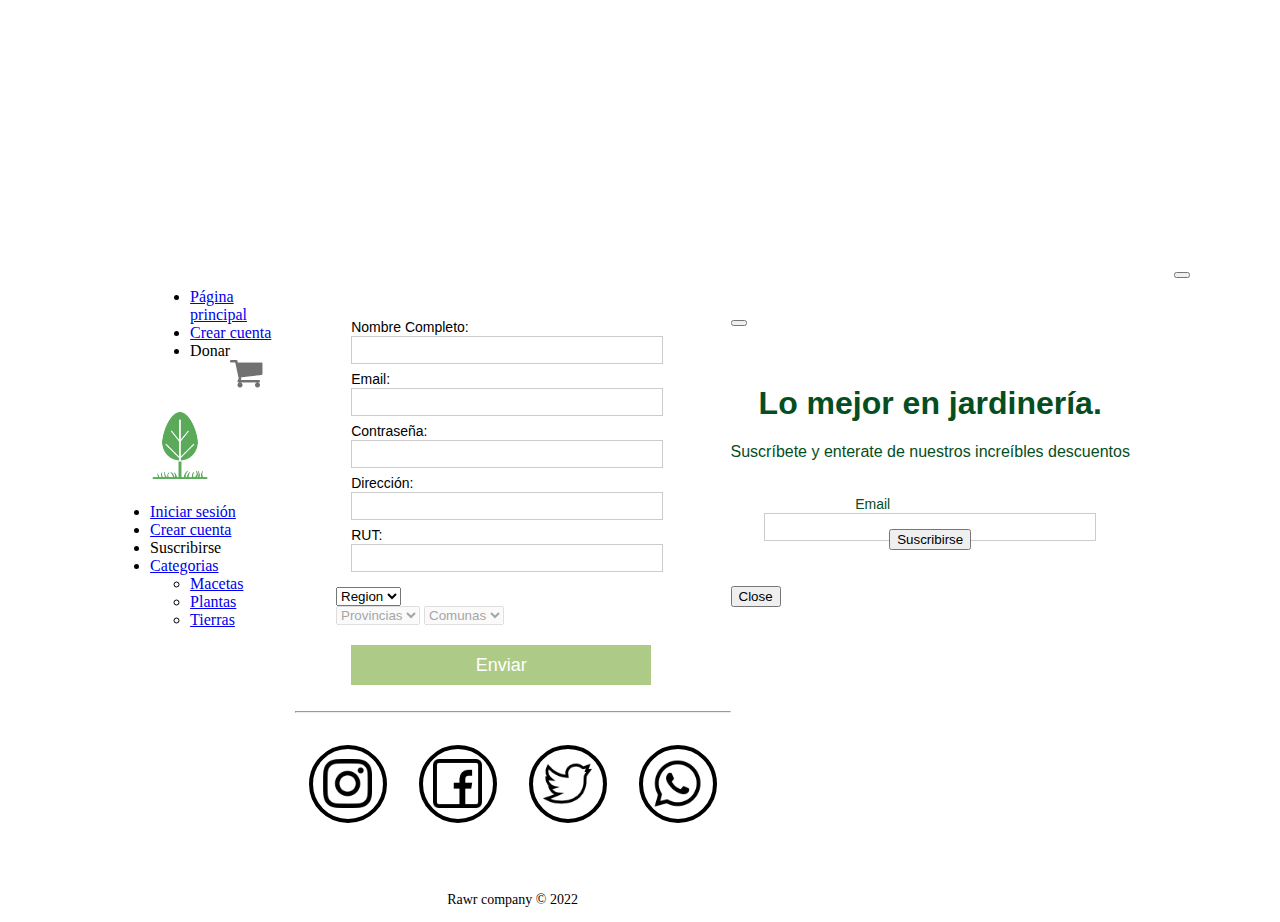
<file: crearcuenta.html>
<!DOCTYPE html>
<html lang="en">

<head>
  <meta charset="UTF-8">
  <meta http-equiv="X-UA-Compatible" content="IE=edge">
  <meta name="viewport" content="width=device-width, initial-scale=1.0">
  <link rel="stylesheet" href="estilos/border.css">
  <link rel="stylesheet" href="estilos/registro.css">
  <title>Document</title>
  <script src="https://ajax.googleapis.com/ajax/libs/jquery/3.6.4/jquery.min.js"></script>
</head>
<!-- LINK BOOSTRAP -->
<link href="https://cdn.jsdelivr.net/npm/bootstrap@5.3.0-alpha2/dist/css/bootstrap.min.css" rel="stylesheet"
  integrity="sha384-aFq/bzH65dt+w6FI2ooMVUpc+21e0SRygnTpmBvdBgSdnuTN7QbdgL+OapgHtvPp" crossorigin="anonymous">

<body>


  <nav class="navbar navbar-expand-lg bg-body-tertiary fixed-top" id="apartado10">
    <button id="apartado15" class="navbar-toggler" type="button" data-bs-toggle="collapse"
      data-bs-target="#navbarNavDropdown" aria-controls="navbarNavDropdown" aria-expanded="false"
      aria-label="Toggle navigation">
      <span class="navbar-toggler-icon"></span>
    </button>
    <div class="container-fluid">

      <!-- LINKS -->
      <div class="collapse navbar-collapse" id="navbarNavDropdown">
        <ul class="navbar-nav ms-auto" id="link2">
          <li class="nav-item">
            <a class="nav-link active" aria-current="page" href="index.html">Página principal</a>
          </li>
          <li class="nav-item">
            <a class="nav-link" href="crearcuenta.html">Crear cuenta</a>
          </li>
          <li class="nav-item">
            <a class="nav-link" data-bs-toggle="modal" data-bs-target="#staticBackdrop">Donar</a>
          </li>
          <div class="row">
            <div class="two columns u-pull-right">
              <ul>
                <li class="submenu">
                  <img src="imagen/cart.png" id="img-carrito">
                  <div id="carrito">
                    <table id="lista-carrito" class="u-full-width">
                      <thead>
                        <tr>
                          <th>Imagen</th>
                          <th>Nombre</th>
                          <th>Precio</th>
                          <th></th>
                        </tr>
                      </thead>
                      <tbody></tbody>
                    </table>
                    <a href="#" id="vaciar-carrito" class="button u-full-width">Vaciar Carrito</a>
                  </div>
                </li>
              </ul>
            </div>
          </div>
        </ul>
      </div>

      <!-- LOGO -->
      <div>
        <a class="navbar" href="index.html" id="logo">
          <img src="imagen/icono.png" alt="logo" id="logo-pagina">
        </a>
      </div>

      <!-- LINKS -->
      <div class="collapse navbar-collapse" id="navbarNavDropdown">
        <ul class="navbar-nav me-auto" id="link">
          <li class="nav-item">
            <a class="nav-link active" aria-current="page" href="iniciosesion.html">Iniciar sesión</a>
          </li>
          <li class="nav-item">
            <a class="nav-link" href="crearcuenta.html">Crear cuenta</a>
          </li>
          <li class="nav-item">
            <a class="nav-link" data-bs-toggle="modal" data-bs-target="#staticBackdrop">Suscribirse</a>
          </li>
          <li class="nav-item dropdown">
            <a class="nav-link dropdown-toggle" href="#" role="button" data-bs-toggle="dropdown" aria-expanded="false">
              Categorias
            </a>
            <ul class="dropdown-menu">
              <li><a class="dropdown-item" href="macetas.html">Macetas</a></li>
              <li><a class="dropdown-item" href="plantas.html">Plantas</a></li>
              <li><a class="dropdown-item" href="tierras.html">Tierras</a></li>
            </ul>
          </li>
        </ul>
      </div>
    </div>
  </nav>

  <!-- Inicar sesion -->

  <div><br><br><br><br><br>
    <div id="clase">
      <form id="formulario" method="POST" action="#">
        <br><br><br><br><br><br><br><br><br><br><br><br><br>
        <label for="nombre_completo">Nombre Completo:</label>
        <input type="text" id="nombre_completo" name="nombre_completo"><br><br>
        <label for="email">Email:</label>
        <input type="email" id="email" name="email"><br><br>
        <label for="password">Contraseña:</label>
        <input type="password" id="password" name="password"><br><br>
        <label for="direccion">Dirección:</label>
        <input type="text" id="direccion" name="direccion"><br><br>
        <label for="rut">RUT:</label>
        <input type="text" id="rut" name="rut"><br><br>

        <div class="container" id="clase1">
          <div class="row justify-content-center align-items-center g-2">
            <div id="clase2">
              <select name="cboRegiones" id="cboRegiones" class="form-select mb-3 col-md-4">
                <option value="" disable hidden>Region</option>
              </select>
            </div>
            <select name="cboProvincias" id="cboProvincias" class="form-select mb-3 col-md-4" disabled>
              <option value="" disable hidden>Provincias</option>
            </select>
            <select name="cboComunas" id="cboComunas" class="form-select mb-3 col-md-4" disabled>
              <option value="" disable hidden>Comunas</option>
            </select>
          </div>
        </div>

        <span id="error-msg" style="color:red;"></span>
        <input type="submit" value="Enviar">
      </form>
    </div><br>

    <!-- Pie de pagina -->
    <hr>
    <div class="col-sm-12" id="barra-secundaria">
      <footer class="footer" id="bajada">
        <div class="social">
          <a href="https://www.instagram.com/?hl=es"><img src="imagen/instagram.png" alt="instagram" id="instagram"></a>
          <a href="https://es-la.facebook.com/"><img src="imagen/facebook.png" alt="facebook" id="facebook"></a>
          <a
            href="https://twitter.com/i/flow/login?input_flow_data=%7B%22requested_variant%22%3A%22eyJsYW5nIjoiZXMifQ%3D%3D%22%7D"><img
              src="imagen/twitter.png" alt="twitter" id="twitter"></a>
          <a href="https://web.whatsapp.com/"><img src="imagen/whatsapp.png" alt="Whastsapp" id="Whastsapp"></a>
        </div>
        <p class="copyright">Rawr company © 2022</p>
      </footer>
    </div>
  </div>






  <!-- MODAL -->

  <div class="modal fade" id="staticBackdrop" data-bs-backdrop="static" data-bs-keyboard="false" tabindex="-1"
    aria-labelledby="staticBackdropLabel" aria-hidden="true">
    <div class="modal-dialog">
      <div class="modal-content">
        <button type="button" class="btn-close" data-bs-dismiss="modal" aria-label="Close"></button>
        <div class="modal-body">
          <div id="apartado11"> <br><br>
            <h1>Lo mejor en jardinería.</h1>
            <p>Suscríbete y enterate de nuestros increíbles descuentos</p>
            <br>
            <div id="apartado7">
              <center>
                <label for="inputPassword5" class="form-label">Email</label>
                <input type="text" id="inputPassword5" class="form-control" aria-labelledby="passwordHelpBlock"
                  style="width: 80%;"> <br>
                <button type="button" class="btn btn-primary" data-bs-toggle="modal">Suscribirse</button>
              </center> <br><br>
            </div>
          </div>
          <div class="modal-footer">
            <button type="button" class="btn btn-secondary" data-bs-dismiss="modal">Close</button>
          </div>
        </div>
      </div>
    </div>
  </div>


  <script src="js/validacion.js" type="text/javascript"></script>
  <script src="js/function.js" type="text/javascript"></script>

  <!-- JAVA BOOSTRAP -->
  <script src="https://cdn.jsdelivr.net/npm/bootstrap@5.3.0-alpha2/dist/js/bootstrap.bundle.min.js"
    integrity="sha384-qKXV1j0HvMUeCBQ+QVp7JcfGl760yU08IQ+GpUo5hlbpg51QRiuqHAJz8+BrxE/N"
    crossorigin="anonymous"></script>
</body>

</html>
</file>
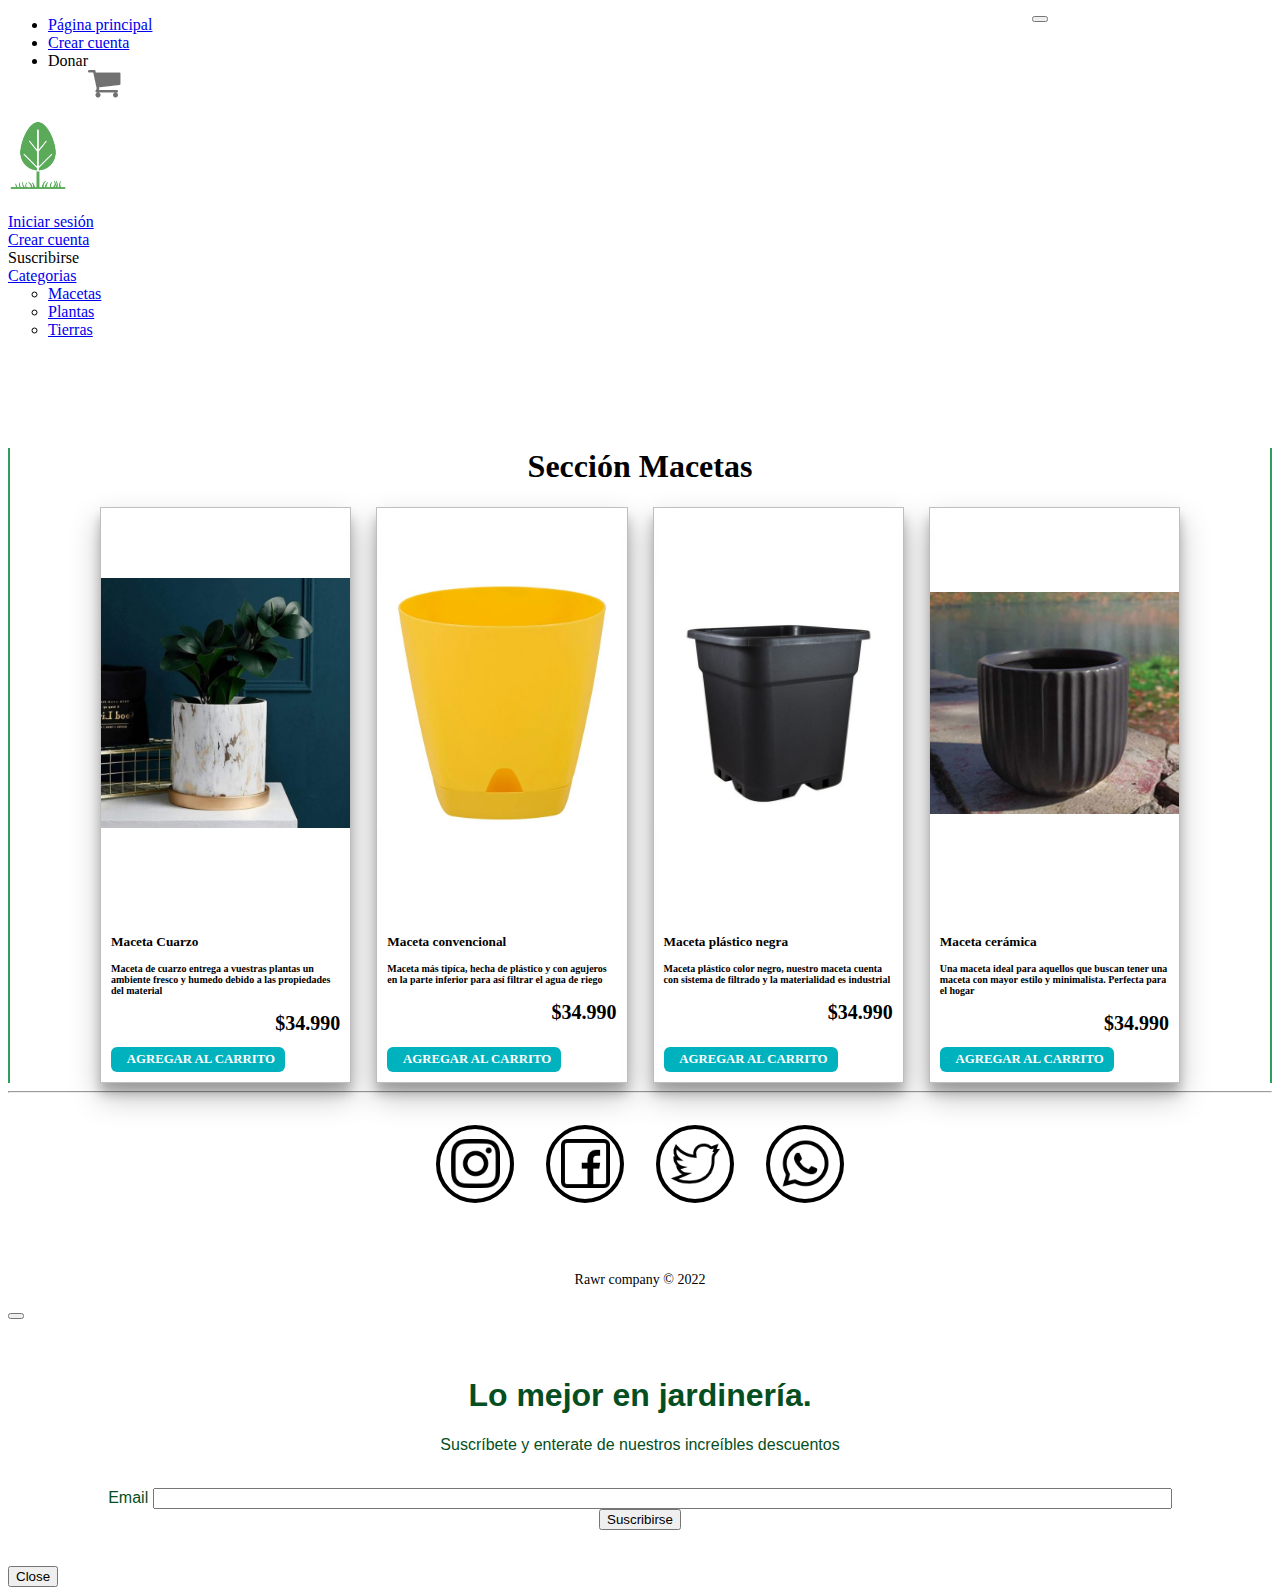
<file: macetas.html>
<!DOCTYPE html>
<html lang="en">

<head>
  <meta charset="UTF-8">
  <meta http-equiv="X-UA-Compatible" content="IE=edge">
  <meta name="viewport" content="width=device-width, initial-scale=1.0">
  <link rel="stylesheet" href="estilos/macetas.css">
  <link rel="stylesheet" href="estilos/border.css">
  <title>Document</title>
</head>
<!-- LINK BOOSTRAP -->
<link href="https://cdn.jsdelivr.net/npm/bootstrap@5.3.0-alpha2/dist/css/bootstrap.min.css" rel="stylesheet"
  integrity="sha384-aFq/bzH65dt+w6FI2ooMVUpc+21e0SRygnTpmBvdBgSdnuTN7QbdgL+OapgHtvPp" crossorigin="anonymous">

<body>

  <!-- NAVBAR -->
  <nav class="navbar navbar-expand-lg bg-body-tertiary fixed-top" id="apartado10">
    <button id="apartado15" class="navbar-toggler" type="button" data-bs-toggle="collapse"
      data-bs-target="#navbarNavDropdown" aria-controls="navbarNavDropdown" aria-expanded="false"
      aria-label="Toggle navigation">
      <span class="navbar-toggler-icon"></span>
    </button>
    <div class="container-fluid">

      <!-- LINKS -->
      <div class="collapse navbar-collapse" id="navbarNavDropdown">
        <ul class="navbar-nav ms-auto" id="link2">
          <li class="nav-item">
            <a class="nav-link active" aria-current="page" href="index.html">Página principal</a>
          </li>
          <li class="nav-item">
            <a class="nav-link" href="crearcuenta.html">Crear cuenta</a>
          </li>
          <li class="nav-item">
            <a class="nav-link" data-bs-toggle="modal" data-bs-target="#staticBackdrop">Donar</a>
          </li>
          <div class="row">
            <div class="two columns u-pull-right">
              <ul>
                <li class="submenu">
                  <img src="imagen/cart.png" id="img-carrito">
                  <div id="carrito">
                    <table id="lista-carrito" class="u-full-width">
                      <thead>
                        <tr>
                          <th>Imagen</th>
                          <th>Nombre</th>
                          <th>Precio</th>
                          <th></th>
                        </tr>
                      </thead>
                      <tbody></tbody>
                    </table>
                    <a href="#" id="vaciar-carrito" class="button u-full-width">Vaciar Carrito</a>
                  </div>
                </li>
              </ul>
            </div>
          </div>
        </ul>
      </div>

      <!-- LOGO -->
      <div>
        <a class="navbar" href="index.html" id="logo">
          <img src="imagen/icono.png" alt="logo" id="logo-pagina">
        </a>
      </div>

      <!-- LINKS -->
      <div class="collapse navbar-collapse" id="navbarNavDropdown">
        <ul class="navbar-nav me-auto" id="link">
          <li class="nav-item">
            <a class="nav-link active" aria-current="page" href="iniciosesion.html">Iniciar sesión</a>
          </li>
          <li class="nav-item">
            <a class="nav-link" href="crearcuenta.html">Crear cuenta</a>
          </li>
          <li class="nav-item">
            <a class="nav-link" data-bs-toggle="modal" data-bs-target="#staticBackdrop">Suscribirse</a>
          </li>
          <li class="nav-item dropdown">
            <a class="nav-link dropdown-toggle" href="#" role="button" data-bs-toggle="dropdown" aria-expanded="false">
              Categorias
            </a>
            <ul class="dropdown-menu">
              <li><a class="dropdown-item" href="macetas.html">Macetas</a></li>
              <li><a class="dropdown-item" href="plantas.html">Plantas</a></li>
              <li><a class="dropdown-item" href="tierras.html">Tierras</a></li>
            </ul>
          </li>
        </ul>
      </div>
    </div>
  </nav>


  <br><br><br><br>
  <!-- TARJETAS -->
  <div id="apartado13">
    <div id="apartado12" class="container">
      <div class="row">

        <h1>Sección Macetas</h1>

        <div class="cursos__container">


          <div class="curso__item">
            <div class="curso__card">
              <img src="imagen/maceta1.jpg" class="imagen__curso">
              <div class="info__card">
                <h5>Maceta Cuarzo</h5>
                <h4 style="font-size: 10px;">Maceta de cuarzo entrega a vuestras plantas un ambiente fresco y humedo
                  debido a
                  las propiedades del material </h4>
                <p><span class="discount">$34.990</span> </p>
                <a href="#" class="agregar-carrito" data-id="1"><i class="fa fa-cart-plus"></i>&nbsp; AGREGAR AL
                  CARRITO</a>
              </div>
            </div> <!--.card-->
          </div>

          <div class="curso__item">
            <div class="curso__card">
              <img src="imagen/maceta4.jpg" class="imagen__curso">
              <div class="info__card">
                <h5>Maceta convencional</h5>
                <h4 style="font-size: 10px;">Maceta más tipíca, hecha de plástico y con agujeros en la
                  parte
                  inferior para así filtrar el agua de riego </h4>
                <p><span class="discount">$34.990</span> </p>
                <a href="#" class="agregar-carrito" data-id="1"><i class="fa fa-cart-plus"></i>&nbsp; AGREGAR AL
                  CARRITO</a>
              </div>
            </div> <!--.card-->
          </div>

          <div class="curso__item">
            <div class="curso__card">
              <img src="imagen/maceta3.jpeg" class="imagen__curso">
              <div class="info__card">
                <h5>Maceta plástico negra</h5>
                <h4 style="font-size: 10px;">Maceta plástico color negro, nuestro maceta cuenta con sistema de filtrado
                  y la
                  materialidad es industrial </h4>
                <p><span class="discount">$34.990</span> </p>
                <a href="#" class="agregar-carrito" data-id="1"><i class="fa fa-cart-plus"></i>&nbsp; AGREGAR AL
                  CARRITO</a>
              </div>
            </div> <!--.card-->
          </div>

          <div class="curso__item">
            <div class="curso__card">
              <img src="imagen/maceta5.jpg" class="imagen__curso">
              <div class="info__card">
                <h5>Maceta cerámica</h5>
                <h4 style="font-size: 10px;">Una maceta ideal para aquellos que buscan tener una maceta con mayor estilo
                  y
                  minimalista. Perfecta para el hogar </h4>
                <p><span class="discount">$34.990</span> </p>
                <a href="#" class="agregar-carrito" data-id="1"><i class="fa fa-cart-plus"></i>&nbsp; AGREGAR AL
                  CARRITO</a>
              </div>
            </div> <!--.card-->
          </div>
        </div>
      </div>
    </div>
  </div>



  <!--pie de pagina-->
  <hr>
  <div class="col-sm-12" id="barra-secundaria">
    <footer class="footer" id="bajada">
      <div class="social">
        <a href="https://www.instagram.com/?hl=es"><img src="imagen/instagram.png" alt="instagram" id="instagram"></a>
        <a href="https://es-la.facebook.com/"><img src="imagen/facebook.png" alt="facebook" id="facebook"></a>
        <a
          href="https://twitter.com/i/flow/login?input_flow_data=%7B%22requested_variant%22%3A%22eyJsYW5nIjoiZXMifQ%3D%3D%22%7D"><img
            src="imagen/twitter.png" alt="twitter" id="twitter"></a>
        <a href="https://web.whatsapp.com/"><img src="imagen/whatsapp.png" alt="Whastsapp" id="Whastsapp"></a>
      </div>
      <p class="copyright">Rawr company © 2022</p>
    </footer>
  </div>


  <!-- MODAL -->

  <div class="modal fade" id="staticBackdrop" data-bs-backdrop="static" data-bs-keyboard="false" tabindex="-1"
    aria-labelledby="staticBackdropLabel" aria-hidden="true">
    <div class="modal-dialog">
      <div class="modal-content">
        <button type="button" class="btn-close" data-bs-dismiss="modal" aria-label="Close"></button>
        <div class="modal-body">
          <div id="apartado11"> <br><br>
            <h1>Lo mejor en jardinería.</h1>
            <p>Suscríbete y enterate de nuestros increíbles descuentos</p>
            <br>
            <div id="apartado7">
              <center>
                <label for="inputPassword5" class="form-label">Email</label>
                <input type="text" id="inputPassword5" class="form-control" aria-labelledby="passwordHelpBlock"
                  style="width: 80%;"> <br>
                <button type="button" class="btn btn-primary" data-bs-toggle="modal">Suscribirse</button>
              </center> <br><br>
            </div>
          </div>
          <div class="modal-footer">
            <button type="button" class="btn btn-secondary" data-bs-dismiss="modal">Close</button>
          </div>
        </div>
      </div>
    </div>

    <!-- JAVA BOOSTRAP -->
    <script src="https://cdn.jsdelivr.net/npm/bootstrap@5.3.0-alpha2/dist/js/bootstrap.bundle.min.js"
      integrity="sha384-qKXV1j0HvMUeCBQ+QVp7JcfGl760yU08IQ+GpUo5hlbpg51QRiuqHAJz8+BrxE/N"
      crossorigin="anonymous"></script>



</body>

</html>
</file>
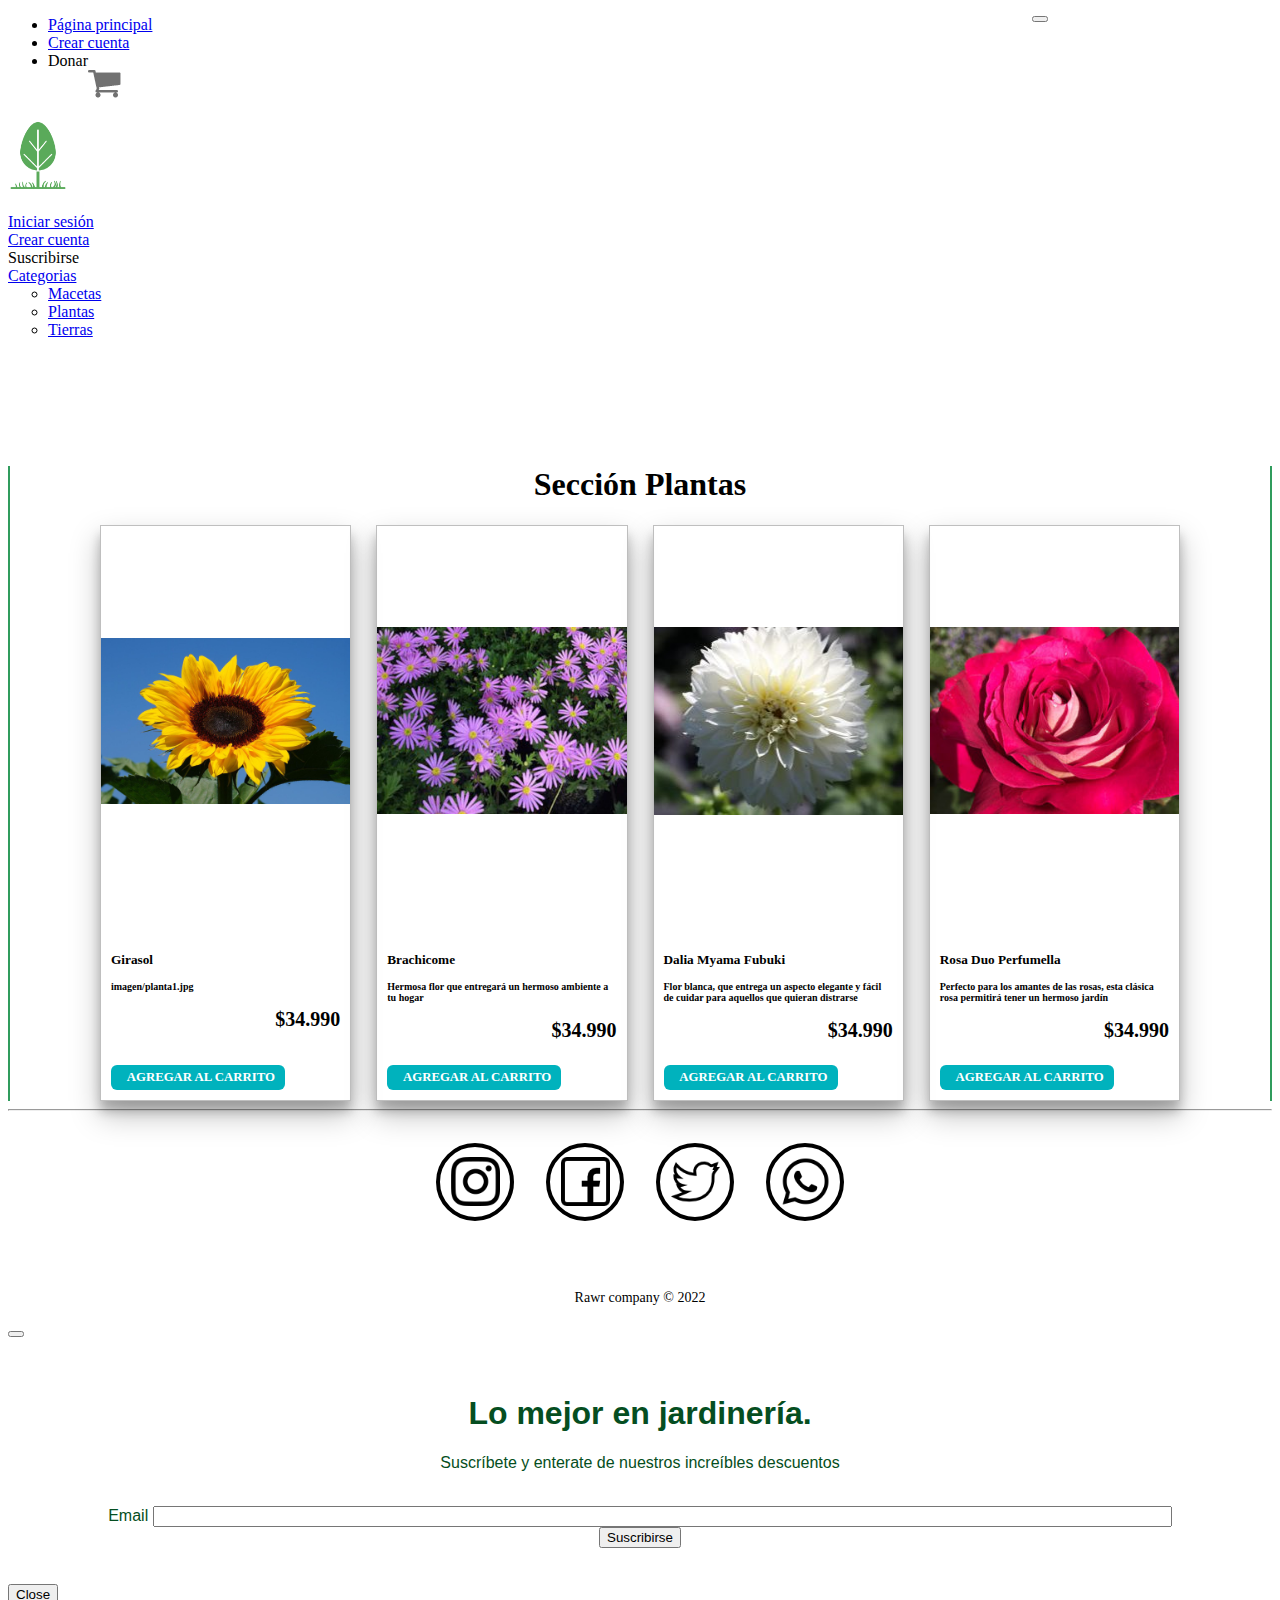
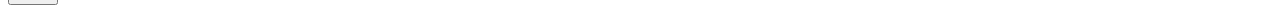
<file: plantas.html>
<!DOCTYPE html>
<html lang="en">

<head>
  <meta charset="UTF-8">
  <meta http-equiv="X-UA-Compatible" content="IE=edge">
  <meta name="viewport" content="width=device-width, initial-scale=1.0">
  <link rel="stylesheet" href="estilos/border.css">
  <title>Document</title>
</head>
<!-- LINK BOOSTRAP -->
<link href="https://cdn.jsdelivr.net/npm/bootstrap@5.3.0-alpha2/dist/css/bootstrap.min.css" rel="stylesheet"
  integrity="sha384-aFq/bzH65dt+w6FI2ooMVUpc+21e0SRygnTpmBvdBgSdnuTN7QbdgL+OapgHtvPp" crossorigin="anonymous">

<body>

  <!-- NAVBAR -->
  <nav class="navbar navbar-expand-lg bg-body-tertiary fixed-top" id="apartado10">
    <button id="apartado15" class="navbar-toggler" type="button" data-bs-toggle="collapse"
      data-bs-target="#navbarNavDropdown" aria-controls="navbarNavDropdown" aria-expanded="false"
      aria-label="Toggle navigation">
      <span class="navbar-toggler-icon"></span>
    </button>
    <div class="container-fluid">

      <!-- LINKS -->
      <div class="collapse navbar-collapse" id="navbarNavDropdown">
        <ul class="navbar-nav ms-auto" id="link2">
          <li class="nav-item">
            <a class="nav-link active" aria-current="page" href="index.html">Página principal</a>
          </li>
          <li class="nav-item">
            <a class="nav-link" href="crearcuenta.html">Crear cuenta</a>
          </li>
          <li class="nav-item">
            <a class="nav-link" data-bs-toggle="modal" data-bs-target="#staticBackdrop">Donar</a>
          </li>
          <div class="row">
            <div class="two columns u-pull-right">
              <ul>
                <li class="submenu">
                  <img src="imagen/cart.png" id="img-carrito">
                  <div id="carrito">
                    <table id="lista-carrito" class="u-full-width">
                      <thead>
                        <tr>
                          <th>Imagen</th>
                          <th>Nombre</th>
                          <th>Precio</th>
                          <th></th>
                        </tr>
                      </thead>
                      <tbody></tbody>
                    </table>
                    <a href="#" id="vaciar-carrito" class="button u-full-width">Vaciar Carrito</a>
                  </div>
                </li>
              </ul>
            </div>
          </div>
        </ul>
      </div>

      <!-- LOGO -->
      <div>
        <a class="navbar" href="index.html" id="logo">
          <img src="imagen/icono.png" alt="logo" id="logo-pagina">
        </a>
      </div>

      <!-- LINKS -->
      <div class="collapse navbar-collapse" id="navbarNavDropdown">
        <ul class="navbar-nav me-auto" id="link">
          <li class="nav-item">
            <a class="nav-link active" aria-current="page" href="iniciosesion.html">Iniciar sesión</a>
          </li>
          <li class="nav-item">
            <a class="nav-link" href="crearcuenta.html">Crear cuenta</a>
          </li>
          <li class="nav-item">
            <a class="nav-link" data-bs-toggle="modal" data-bs-target="#staticBackdrop">Suscribirse</a>
          </li>
          <li class="nav-item dropdown">
            <a class="nav-link dropdown-toggle" href="#" role="button" data-bs-toggle="dropdown" aria-expanded="false">
              Categorias
            </a>
            <ul class="dropdown-menu">
              <li><a class="dropdown-item" href="macetas.html">Macetas</a></li>
              <li><a class="dropdown-item" href="plantas.html">Plantas</a></li>
              <li><a class="dropdown-item" href="tierras.html">Tierras</a></li>
            </ul>
          </li>
        </ul>
      </div>
    </div>
  </nav>


  <br><br><br><br><br>
  <!-- TARJETAS -->
  <div id="apartado13">
    <div id="apartado12" class="container">
      <div class="row">

        <h1>Sección Plantas</h1>

        <div class="cursos__container">


          <div class="curso__item">
            <div class="curso__card">
              <img src="imagen/planta1.jpg" class="imagen__curso">
              <div class="info__card">
                <h5>Girasol</h5>
                <h4 style="font-size: 10px;">imagen/planta1.jpg</h4>
                <p><span class="discount">$34.990</span> </p>
                <a href="#" class="agregar-carrito" data-id="1"><i class="fa fa-cart-plus"></i>&nbsp; AGREGAR AL
                  CARRITO</a>
              </div>
            </div> <!--.card-->
          </div>

          <div class="curso__item">
            <div class="curso__card">
              <img src="imagen/planta2.jpg" class="imagen__curso">
              <div class="info__card">
                <h5>Brachicome</h5>
                <h4 style="font-size: 10px;">Hermosa flor que entregará un hermoso ambiente a tu hogar</h4>
                <p><span class="discount">$34.990</span> </p>
                <a href="#" class="agregar-carrito" data-id="1"><i class="fa fa-cart-plus"></i>&nbsp; AGREGAR AL
                  CARRITO</a>
              </div>
            </div> <!--.card-->
          </div>

          <div class="curso__item">
            <div class="curso__card">
              <img src="imagen/planta3.jpg" class="imagen__curso">
              <div class="info__card">
                <h5>Dalia Myama Fubuki</h5>
                <h4 style="font-size: 10px;">Flor blanca, que entrega un aspecto elegante y fácil de cuidar para
                  aquellos que quieran distrarse </h4>
                <p><span class="discount">$34.990</span> </p>
                <a href="#" class="agregar-carrito" data-id="1"><i class="fa fa-cart-plus"></i>&nbsp; AGREGAR AL
                  CARRITO</a>
              </div>
            </div> <!--.card-->
          </div>

          <div class="curso__item">
            <div class="curso__card">
              <img src="imagen/planta4.jpg" class="imagen__curso">
              <div class="info__card">
                <h5>Rosa Duo Perfumella</h5>
                <h4 style="font-size: 10px;">Perfecto para los amantes de las rosas, esta clásica rosa permitirá tener
                  un hermoso jardín </h4>
                <p><span class="discount">$34.990</span> </p>
                <a href="#" class="agregar-carrito" data-id="1"><i class="fa fa-cart-plus"></i>&nbsp; AGREGAR AL
                  CARRITO</a>
              </div>
            </div> <!--.card-->
          </div>
        </div>
      </div>
    </div>
  </div>

  <!--pie de pagina-->
  <hr>
  <div class="col-sm-12" id="barra-secundaria">
    <footer class="footer" id="bajada">
      <div class="social">
        <a href="https://www.instagram.com/?hl=es"><img src="imagen/instagram.png" alt="instagram" id="instagram"></a>
        <a href="https://es-la.facebook.com/"><img src="imagen/facebook.png" alt="facebook" id="facebook"></a>
        <a
          href="https://twitter.com/i/flow/login?input_flow_data=%7B%22requested_variant%22%3A%22eyJsYW5nIjoiZXMifQ%3D%3D%22%7D"><img
            src="imagen/twitter.png" alt="twitter" id="twitter"></a>
        <a href="https://web.whatsapp.com/"><img src="imagen/whatsapp.png" alt="Whastsapp" id="Whastsapp"></a>
      </div>
      <p class="copyright">Rawr company © 2022</p>
    </footer>
  </div>


  <!-- MODAL -->

  <div class="modal fade" id="staticBackdrop" data-bs-backdrop="static" data-bs-keyboard="false" tabindex="-1"
    aria-labelledby="staticBackdropLabel" aria-hidden="true">
    <div class="modal-dialog">
      <div class="modal-content">
        <button type="button" class="btn-close" data-bs-dismiss="modal" aria-label="Close"></button>
        <div class="modal-body">
          <div id="apartado11"> <br><br>
            <h1>Lo mejor en jardinería.</h1>
            <p>Suscríbete y enterate de nuestros increíbles descuentos</p>
            <br>
            <div id="apartado7">
              <center>
                <label for="inputPassword5" class="form-label">Email</label>
                <input type="text" id="inputPassword5" class="form-control" aria-labelledby="passwordHelpBlock"
                  style="width: 80%;"> <br>
                <button type="button" class="btn btn-primary" data-bs-toggle="modal">Suscribirse</button>
              </center> <br><br>
            </div>
          </div>
          <div class="modal-footer">
            <button type="button" class="btn btn-secondary" data-bs-dismiss="modal">Close</button>
          </div>
        </div>
      </div>
    </div>

    <!-- JAVA BOOSTRAP -->
    <script src="https://cdn.jsdelivr.net/npm/bootstrap@5.3.0-alpha2/dist/js/bootstrap.bundle.min.js"
      integrity="sha384-qKXV1j0HvMUeCBQ+QVp7JcfGl760yU08IQ+GpUo5hlbpg51QRiuqHAJz8+BrxE/N"
      crossorigin="anonymous"></script>
</body>

</html>
</file>
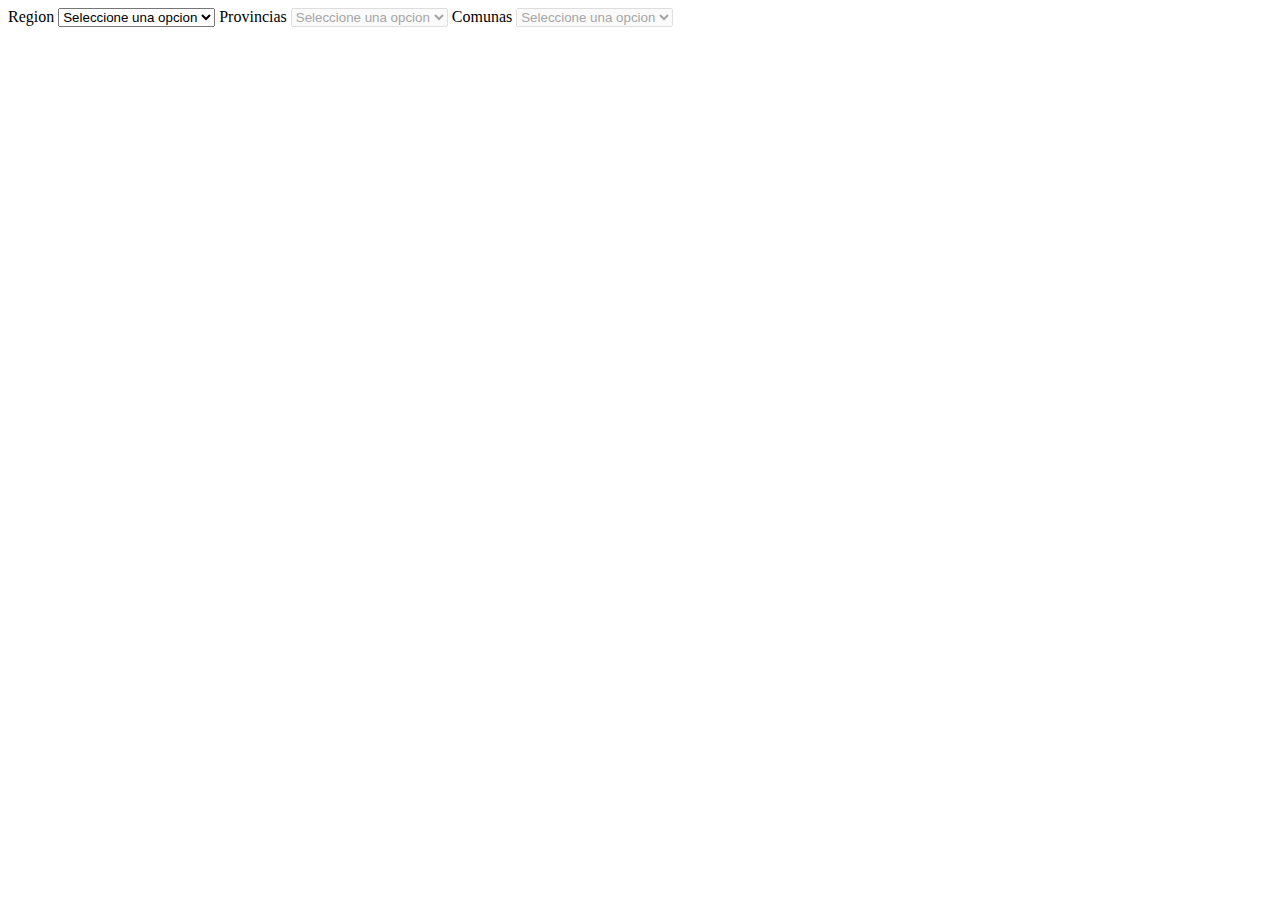
<file: prueba.html>
<!DOCTYPE html>
<html lang="en">

<head>
    <meta charset="UTF-8" />
    <meta http-equiv="X-UA-Compatible" content="IE=edge" />
    <meta name="viewport" content="width=device-width, initial-scale=1.0" />
    <title>Document</title>
    <link href="https://cdn.jsdelivr.net/npm/bootstrap@5.3.0-alpha3/dist/css/bootstrap.min.css" rel="stylesheet"
        integrity="sha384-KK94CHFLLe+nY2dmCWGMq91rCGa5gtU4mk92HdvYe+M/SXH301p5ILy+dN9+nJOZ" crossorigin="anonymous" />
    <script src="https://cdn.jsdelivr.net/npm/bootstrap@5.3.0-alpha3/dist/js/bootstrap.bundle.min.js"
        integrity="sha384-ENjdO4Dr2bkBIFxQpeoTz1HIcje39Wm4jDKdf19U8gI4ddQ3GYNS7NTKfAdVQSZe"
        crossorigin="anonymous"></script>
    <script src="https://ajax.googleapis.com/ajax/libs/jquery/3.6.4/jquery.min.js"></script>
</head>

<body>
    <div class="container">
        <div class="row justify-content-center align-items-center g-2">
            <label for="cboRegiones">Region</label>
            <select name="cboRegiones" id="cboRegiones" class="form-select mb-3 col-md-4">
                <option value="" disable hidden>Seleccione una opcion</option>
            </select>
            <label for="cboProvincias">Provincias</label>
            <select name="cboProvincias" id="cboProvincias" class="form-select mb-3 col-md-4" disabled>
                <option value="" disable hidden>Seleccione una opcion</option>
            </select>
            <label for="cboComunas">Comunas</label>
            <select name="cboComunas" id="cboComunas" class="form-select mb-3 col-md-4" disabled>
                <option value="" disable hidden>Seleccione una opcion</option>
            </select>
        </div>
    </div>
</body>

<script src="js/function.js" type="text/javascript"></script>


</html>
</file>
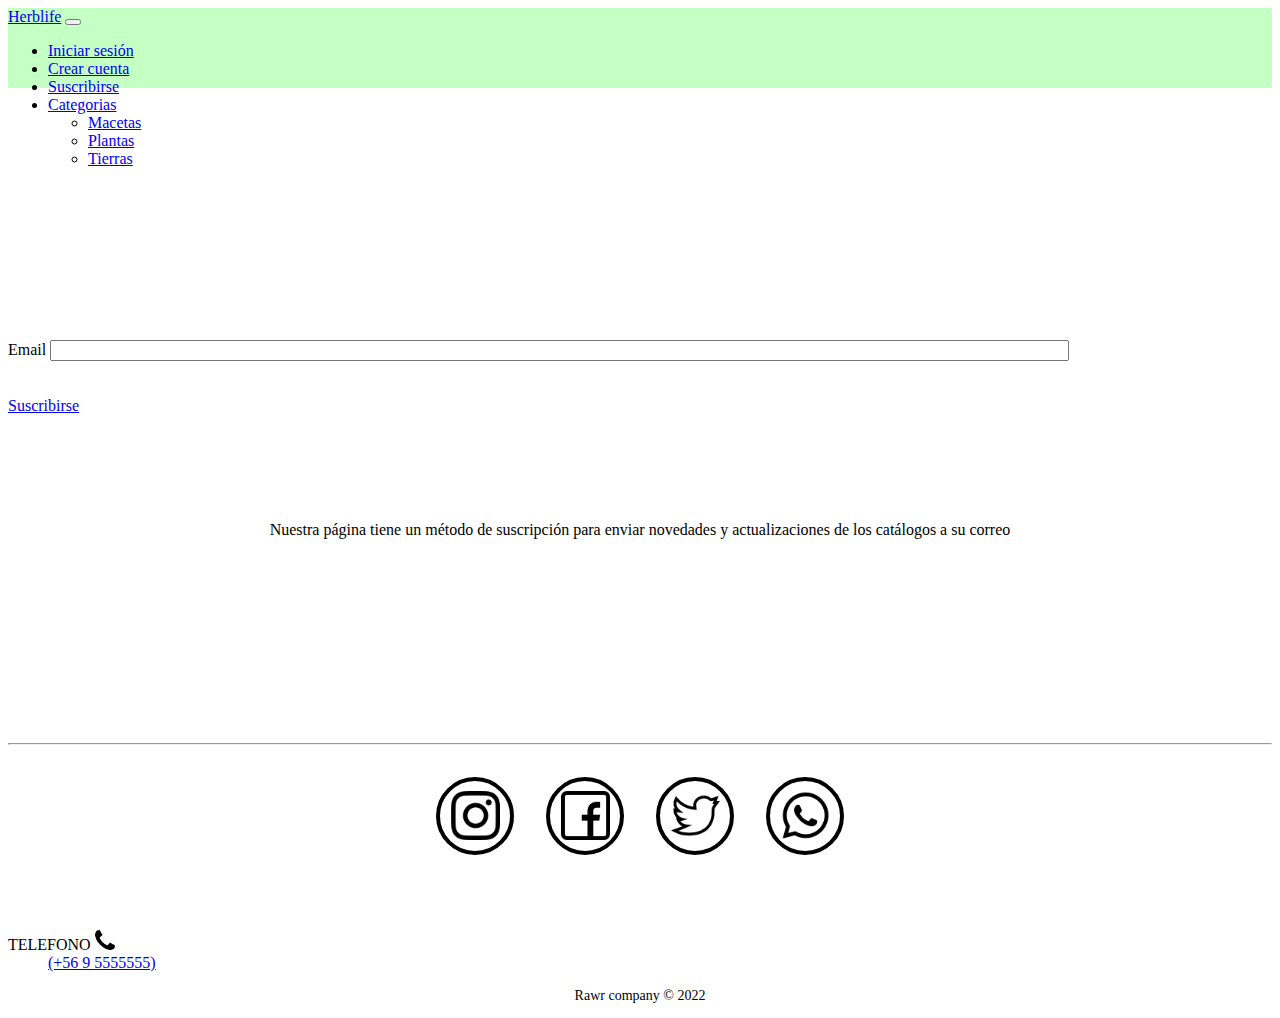
<file: suscribirse.html>
<!DOCTYPE html>
<html lang="en">

<head>
  <meta charset="UTF-8">
  <meta http-equiv="X-UA-Compatible" content="IE=edge">
  <meta name="viewport" content="width=device-width, initial-scale=1.0">
  <link rel="stylesheet" href="estilos/border.css">
  <title>Document</title>
</head>
<!-- LINK BOOSTRAP -->
<link href="https://cdn.jsdelivr.net/npm/bootstrap@5.3.0-alpha2/dist/css/bootstrap.min.css" rel="stylesheet"
  integrity="sha384-aFq/bzH65dt+w6FI2ooMVUpc+21e0SRygnTpmBvdBgSdnuTN7QbdgL+OapgHtvPp" crossorigin="anonymous">

<body>
  <nav class="navbar navbar-expand-lg bg-body-tertiary fixed-top">
    <div class="container-fluid" style=" background-color: rgb(196, 255, 196); height: 80px;">
      <a class="navbar-brand" href="index.html">Herblife</a>
      <button class="navbar-toggler" type="button" data-bs-toggle="collapse" data-bs-target="#navbarNavDropdown"
        aria-controls="navbarNavDropdown" aria-expanded="false" aria-label="Toggle navigation">
        <span class="navbar-toggler-icon"></span>
      </button>
      <div class="collapse navbar-collapse" id="navbarNavDropdown">
        <ul class="navbar-nav">
          <li class="nav-item">
            <a class="nav-link active" aria-current="page" href="iniciosesion.html">Iniciar sesión</a>
          </li>
          <li class="nav-item">
            <a class="nav-link" href="crearcuenta.html">Crear cuenta</a>
          </li>
          <li class="nav-item">
            <a class="nav-link" href="suscribirse.html">Suscribirse</a>
          </li>
          <li class="nav-item dropdown">
            <a class="nav-link dropdown-toggle" href="#" role="button" data-bs-toggle="dropdown" aria-expanded="false">
              Categorias
            </a>
            <ul class="dropdown-menu">
              <li><a class="dropdown-item" href="macetas.html">Macetas</a></li>
              <li><a class="dropdown-item" href="plantas.html">Plantas</a></li>
              <li><a class="dropdown-item" href="tierras.html">Tierras</a></li>
            </ul>
          </li>
        </ul>
      </div>
    </div>
  </nav>

  <!-- SUSCRIBIRSE -->
  <br>
  <br>
  <br>
  <br>
  <br>
  <br>
  <br>
  <center>
    <br><br><br><br><br><br><br>
    <div id="apartado7">
      <label for="inputPassword5" class="form-label">Email</label>
      <input type="text" id="inputPassword5" class="form-control" aria-labelledby="passwordHelpBlock"
        style="width: 80%;">
      <br><br><br>
      <a class="btn btn-primary" href="index.html" role="button">Suscribirse</a>
    </div>
  </center>
  <br><br><br><br><br>
  <center>
    <p>Nuestra página tiene un método de suscripción para enviar novedades y actualizaciones de los catálogos a su
      correo
    </p>
  </center>

  <!--pie de pagina-->
  <br><br><br><br><br><br><br><br><br><br>
  <hr>
  <div class="col-sm-12" id="barra-secundaria">
    <footer class="footer" id="bajada">
      <div class="social">
        <a href="https://www.instagram.com/?hl=es"><img src="imagen/instagram.png" alt="instagram" id="instagram"></a>
        <a href="https://es-la.facebook.com/"><img src="imagen/facebook.png" alt="facebook" id="facebook"></a>
        <a
          href="https://twitter.com/i/flow/login?input_flow_data=%7B%22requested_variant%22%3A%22eyJsYW5nIjoiZXMifQ%3D%3D%22%7D"><img
            src="imagen/twitter.png" alt="twitter" id="twitter"></a>
        <a href="https://web.whatsapp.com/"><img src="imagen/whatsapp.png" alt="Whastsapp" id="Whastsapp"></a>
      </div>
      <dl>
        <dt id="tel">TELEFONO </dt><a href="#"><img src="imagen/telephone.png" alt="telephone" id="telephone"></a>
        <dd>
          <a href="tel:+56 9 55555555" id="numero_footer">(+56 9 5555555)</a>
        </dd>
      </dl>
      <p class="copyright">Rawr company © 2022</p>
    </footer>
  </div>

  <!-- JAVA BOOSTRAP -->
  <script src="https://cdn.jsdelivr.net/npm/bootstrap@5.3.0-alpha2/dist/js/bootstrap.bundle.min.js"
    integrity="sha384-qKXV1j0HvMUeCBQ+QVp7JcfGl760yU08IQ+GpUo5hlbpg51QRiuqHAJz8+BrxE/N"
    crossorigin="anonymous"></script>
</body>

</html>
</file>
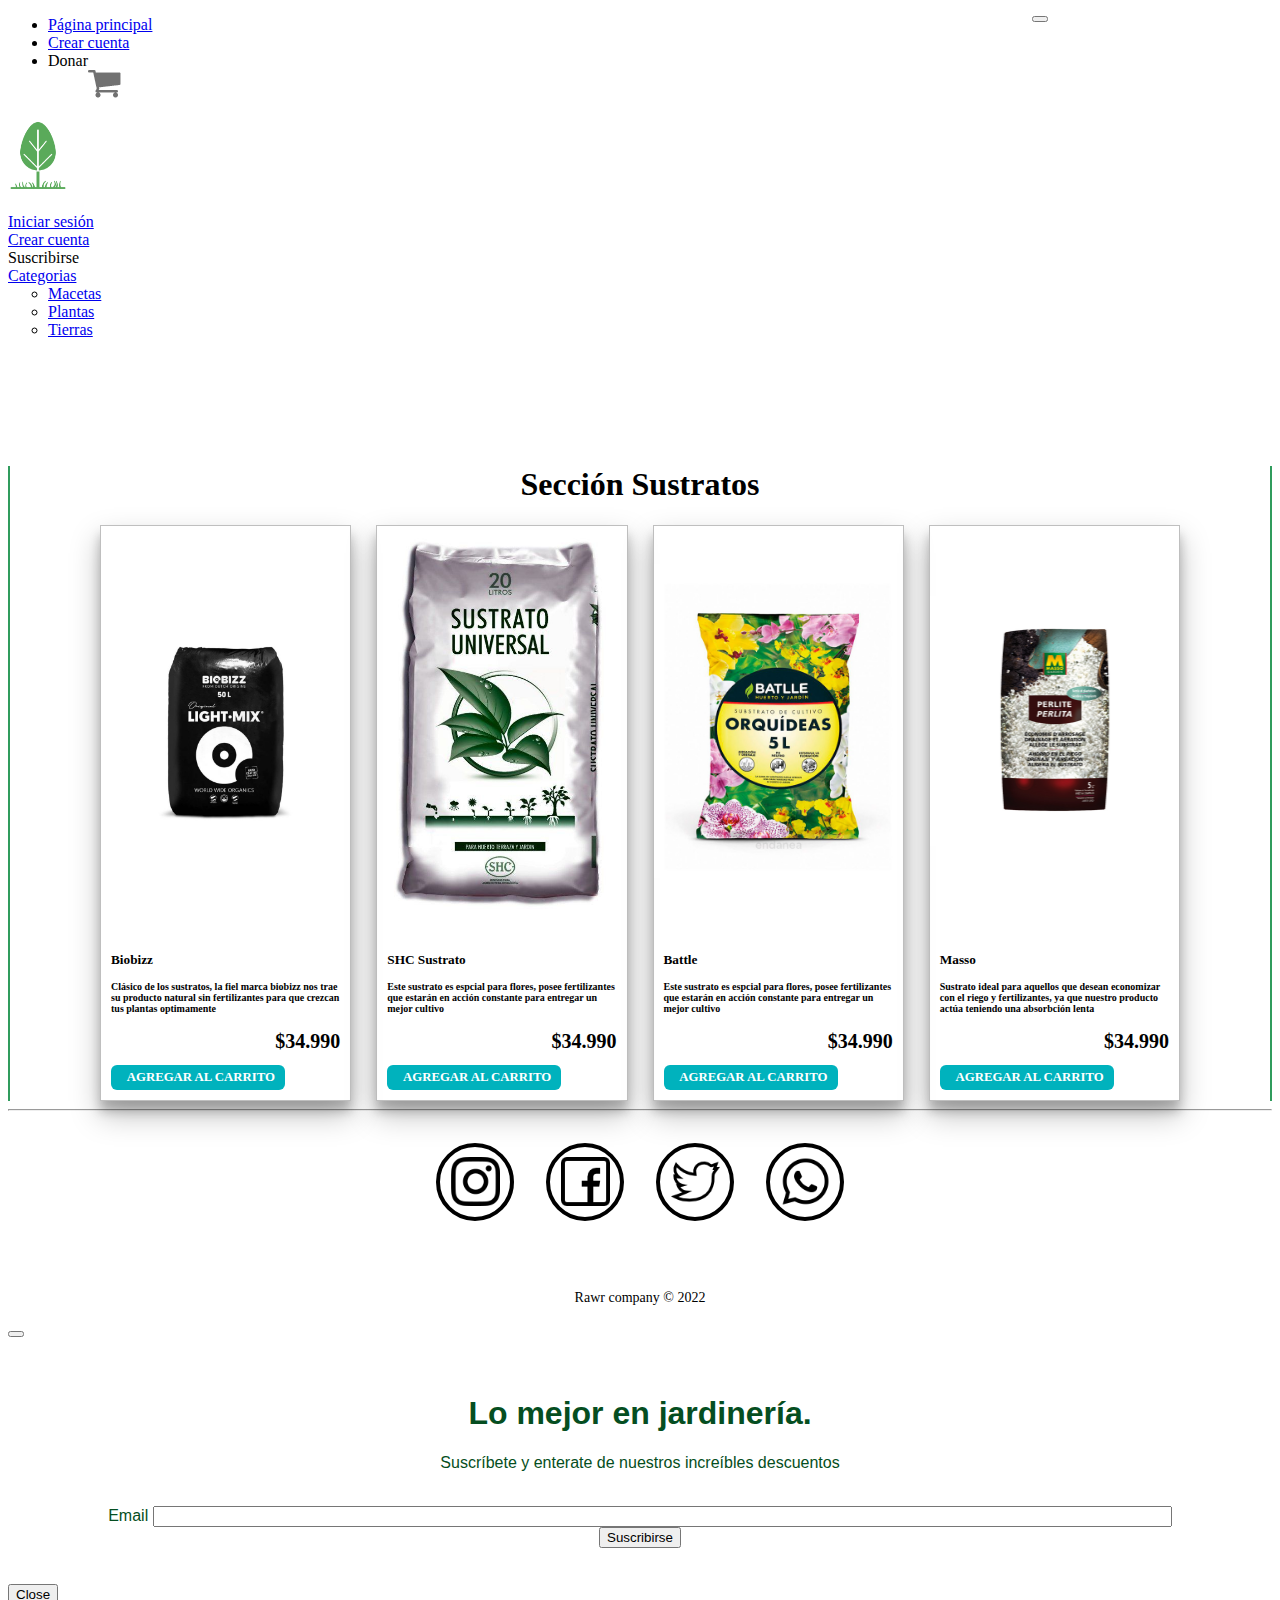
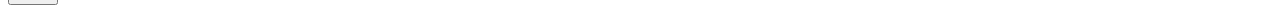
<file: tierras.html>
<!DOCTYPE html>
<html lang="en">

<head>
  <meta charset="UTF-8">
  <meta http-equiv="X-UA-Compatible" content="IE=edge">
  <meta name="viewport" content="width=device-width, initial-scale=1.0">
  <link rel="stylesheet" href="estilos/border.css">
  <title>Document</title>
</head>
<!-- LINK BOOSTRAP -->
<link href="https://cdn.jsdelivr.net/npm/bootstrap@5.3.0-alpha2/dist/css/bootstrap.min.css" rel="stylesheet"
  integrity="sha384-aFq/bzH65dt+w6FI2ooMVUpc+21e0SRygnTpmBvdBgSdnuTN7QbdgL+OapgHtvPp" crossorigin="anonymous">

<body>

  <!-- NAVBAR -->
  <nav class="navbar navbar-expand-lg bg-body-tertiary fixed-top" id="apartado10">
    <button id="apartado15" class="navbar-toggler" type="button" data-bs-toggle="collapse"
      data-bs-target="#navbarNavDropdown" aria-controls="navbarNavDropdown" aria-expanded="false"
      aria-label="Toggle navigation">
      <span class="navbar-toggler-icon"></span>
    </button>
    <div class="container-fluid">

      <!-- LINKS -->
      <div class="collapse navbar-collapse" id="navbarNavDropdown">
        <ul class="navbar-nav ms-auto" id="link2">
          <li class="nav-item">
            <a class="nav-link active" aria-current="page" href="index.html">Página principal</a>
          </li>
          <li class="nav-item">
            <a class="nav-link" href="crearcuenta.html">Crear cuenta</a>
          </li>
          <li class="nav-item">
            <a class="nav-link" data-bs-toggle="modal" data-bs-target="#staticBackdrop">Donar</a>
          </li>
          <div class="row">
            <div class="two columns u-pull-right">
              <ul>
                <li class="submenu">
                  <img src="imagen/cart.png" id="img-carrito">
                  <div id="carrito">
                    <table id="lista-carrito" class="u-full-width">
                      <thead>
                        <tr>
                          <th>Imagen</th>
                          <th>Nombre</th>
                          <th>Precio</th>
                          <th></th>
                        </tr>
                      </thead>
                      <tbody></tbody>
                    </table>
                    <a href="#" id="vaciar-carrito" class="button u-full-width">Vaciar Carrito</a>
                  </div>
                </li>
              </ul>
            </div>
          </div>
        </ul>
      </div>

      <!-- LOGO -->
      <div>
        <a class="navbar" href="index.html" id="logo">
          <img src="imagen/icono.png" alt="logo" id="logo-pagina">
        </a>
      </div>

      <!-- LINKS -->
      <div class="collapse navbar-collapse" id="navbarNavDropdown">
        <ul class="navbar-nav me-auto" id="link">
          <li class="nav-item">
            <a class="nav-link active" aria-current="page" href="iniciosesion.html">Iniciar sesión</a>
          </li>
          <li class="nav-item">
            <a class="nav-link" href="crearcuenta.html">Crear cuenta</a>
          </li>
          <li class="nav-item">
            <a class="nav-link" data-bs-toggle="modal" data-bs-target="#staticBackdrop">Suscribirse</a>
          </li>
          <li class="nav-item dropdown">
            <a class="nav-link dropdown-toggle" href="#" role="button" data-bs-toggle="dropdown" aria-expanded="false">
              Categorias
            </a>
            <ul class="dropdown-menu">
              <li><a class="dropdown-item" href="macetas.html">Macetas</a></li>
              <li><a class="dropdown-item" href="plantas.html">Plantas</a></li>
              <li><a class="dropdown-item" href="tierras.html">Tierras</a></li>
            </ul>
          </li>
        </ul>
      </div>
    </div>
  </nav>
  <br><br><br><br><br>
  <!-- TARJETAS -->
  <div id="apartado13">
    <div id="apartado12" class="container">
      <div class="row">

        <h1>Sección Sustratos</h1>

        <div class="cursos__container">


          <div class="curso__item">
            <div class="curso__card">
              <img src="imagen/sustrato1.jpg" class="imagen__curso">
              <div class="info__card">
                <h5>Biobizz</h5>
                <h4 style="font-size: 10px;">Clásico de los sustratos, la fiel marca biobizz nos trae su producto
                  natural sin fertilizantes para que crezcan tus plantas optimamente</h4>
                <p><span class="discount">$34.990</span> </p>
                <a href="#" class="agregar-carrito" data-id="1"><i class="fa fa-cart-plus"></i>&nbsp; AGREGAR AL
                  CARRITO</a>
              </div>
            </div> <!--.card-->
          </div>

          <div class="curso__item">
            <div class="curso__card">
              <img src="imagen/sustrato2.jpg" class="imagen__curso">
              <div class="info__card">
                <h5>SHC Sustrato</h5>
                <h4 style="font-size: 10px;">Este sustrato es espcial para flores, posee fertilizantes que estarán en
                  acción constante para entregar un mejor cultivo</h4>
                <p><span class="discount">$34.990</span> </p>
                <a href="#" class="agregar-carrito" data-id="1"><i class="fa fa-cart-plus"></i>&nbsp; AGREGAR AL
                  CARRITO</a>
              </div>
            </div> <!--.card-->
          </div>

          <div class="curso__item">
            <div class="curso__card">
              <img src="imagen/sustrato3.jpg" class="imagen__curso">
              <div class="info__card">
                <h5>Battle</h5>
                <h4 style="font-size: 10px;">Este sustrato es espcial para flores, posee fertilizantes que estarán en
                  acción constante para entregar un mejor cultivo </h4>
                <p><span class="discount">$34.990</span> </p>
                <a href="#" class="agregar-carrito" data-id="1"><i class="fa fa-cart-plus"></i>&nbsp; AGREGAR AL
                  CARRITO</a>
              </div>
            </div> <!--.card-->
          </div>

          <div class="curso__item">
            <div class="curso__card">
              <img src="imagen/sustrato4.jpg" class="imagen__curso">
              <div class="info__card">
                <h5>Masso</h5>
                <h4 style="font-size: 10px;">Sustrato ideal para aquellos que desean economizar con el riego y
                  fertilizantes, ya que nuestro producto actúa teniendo una absorbción lenta </h4>
                <p><span class="discount">$34.990</span> </p>
                <a href="#" class="agregar-carrito" data-id="1"><i class="fa fa-cart-plus"></i>&nbsp; AGREGAR AL
                  CARRITO</a>
              </div>
            </div> <!--.card-->
          </div>
        </div>
      </div>
    </div>
  </div>

  <!--pie de pagina-->
  <hr>
  <div class="col-sm-12" id="barra-secundaria">
    <footer class="footer" id="bajada">
      <div class="social">
        <a href="https://www.instagram.com/?hl=es"><img src="imagen/instagram.png" alt="instagram" id="instagram"></a>
        <a href="https://es-la.facebook.com/"><img src="imagen/facebook.png" alt="facebook" id="facebook"></a>
        <a
          href="https://twitter.com/i/flow/login?input_flow_data=%7B%22requested_variant%22%3A%22eyJsYW5nIjoiZXMifQ%3D%3D%22%7D"><img
            src="imagen/twitter.png" alt="twitter" id="twitter"></a>
        <a href="https://web.whatsapp.com/"><img src="imagen/whatsapp.png" alt="Whastsapp" id="Whastsapp"></a>
      </div>
      <p class="copyright">Rawr company © 2022</p>
    </footer>
  </div>

  <!-- MODAL -->

  <div class="modal fade" id="staticBackdrop" data-bs-backdrop="static" data-bs-keyboard="false" tabindex="-1"
    aria-labelledby="staticBackdropLabel" aria-hidden="true">
    <div class="modal-dialog">
      <div class="modal-content">
        <button type="button" class="btn-close" data-bs-dismiss="modal" aria-label="Close"></button>
        <div class="modal-body">
          <div id="apartado11"> <br><br>
            <h1>Lo mejor en jardinería.</h1>
            <p>Suscríbete y enterate de nuestros increíbles descuentos</p>
            <br>
            <div id="apartado7">
              <center>
                <label for="inputPassword5" class="form-label">Email</label>
                <input type="text" id="inputPassword5" class="form-control" aria-labelledby="passwordHelpBlock"
                  style="width: 80%;"> <br>
                <button type="button" class="btn btn-primary" data-bs-toggle="modal">Suscribirse</button>
              </center> <br><br>
            </div>
          </div>
          <div class="modal-footer">
            <button type="button" class="btn btn-secondary" data-bs-dismiss="modal">Close</button>
          </div>
        </div>
      </div>
    </div>

    <!-- JAVA BOOSTRAP -->
    <script src="https://cdn.jsdelivr.net/npm/bootstrap@5.3.0-alpha2/dist/js/bootstrap.bundle.min.js"
      integrity="sha384-qKXV1j0HvMUeCBQ+QVp7JcfGl760yU08IQ+GpUo5hlbpg51QRiuqHAJz8+BrxE/N"
      crossorigin="anonymous"></script>
</body>

</html>
</file>
<file: estilos/border.css>
#apartado1 {
  height: 240px;
  width: 500px;
  border: 3px solid rgba(86, 87, 86, 0.199);
  border-radius: 30px;
  background-color: rgba(178, 255, 134, 0.11);
}

#apartado2 {
  height: 200px;
  width: 500px;
  border: 3px solid rgba(86, 87, 86, 0.199);
  border-radius: 30px;
  background-color: rgba(178, 255, 134, 0.11);
}

#apartado3 {
  border-right: 10px dashed #3C5391;
  border-left: 10px inset orange;
}

#apartado4 {
  padding-top: 5%;
  text-align: center;
  font-family: 'Lucida Sans', 'Lucida Sans Regular', 'Lucida Grande', 'Lucida Sans Unicode', Geneva, Verdana, sans-serif;
}

#apartado5 {
  width: 40%;
  position: relative;
  left: 2%;
}

#apartado6 {
  width: 40%;
  position: relative;
  left: -10%;
}

#apartado7 {
  text-align: left;
}

#apartado8 {
  position: relative;
  right: -55%;
  top: -480px;
}

#apartado9 {
  position: relative;
  left: 5%;
  top: -500px;
}

#apartado11 {
  height: fit-content;
  text-align: center;
  color: rgb(5, 78, 33);
  font-family: 'Lucida Sans', 'Lucida Sans Regular', 'Lucida Grande', 'Lucida Sans Unicode', Geneva, Verdana, sans-serif;
}

#apartado12 {
  border-left: thick solid;
  border-right: thick solid;
  border-color: #309c5d;
  border-left-width: 2px;
  border-right-width: 2px;
  background-color: white;
}

#apartado13 {
  background-image: url(https://img.freepik.com/vector-premium/planta-patron-hojas_573652-1055.jpg?w=2000);
}

#apartado15 {
  margin-left: 80%;
  position: absolute;
}

#apartado16 {
  margin-top: 18%;
}

#logo-pagina {
  height: 75px;
  width: 60px;
}

#titulo-principal {
  text-align: center;
  text-decoration: none;
  color: black;
}

#link {
  padding-left: 0%;
}

#link2 {
  padding-right: 5%;
}

#carrosel {
  margin-top: 16%;
}

/*footer*/
#bajada {
  margin-bottom: 10px;
}

.footer .copyright {
  margin-top: 10px;
  text-align: center;
  font-size: 14px;
  color: black;
  margin-bottom: 0;
}

.footer {
  padding: 4px 0px;
  color: black;
}

/*redes sociales footer*/

.footer .social {
  padding-bottom: 10px;
  text-align: center;
}

#instagram {
  width: 70%;
  height: 70%;
  margin-top: 10px;
  margin-bottom: 60px;
}

#facebook {
  width: 70%;
  height: 70%;
  margin-top: 10px;
  margin-bottom: 60px;
}

#twitter {
  width: 70%;
  height: 70%;
  margin-top: 10px;
  margin-bottom: 60px;
}

#Whastsapp {
  width: 70%;
  height: 70%;
  margin-top: 10px;
  margin-bottom: 60px;
}

#telephone,
#tel {
  display: inline;
  width: 20px;
  height: 20px;
  margin: auto;
  background-color: white;
}

#numero_footer {
  background-color: white;
}

#catalogo_completo {
  background-color: white;
}

.footer .social>a {
  font-size: 24px;
  width: 70px;
  height: 70px;
  line-height: 70px;
  display: inline-block;
  text-align: center;
  border-radius: 100%;
  border: 4px solid black;
  margin: 20px 14px -4px;
  color: inherit;
  background-color: rgb(255, 255, 255);
}

h1 {
  text-align: center;
}

.info__card h4 {
  font-size: 16px;
  font-weight: 700;
}

header {
  padding: 20px 0 0 0;
  background: white;
  text-align: center;
  display: flex;
  justify-content: space-between;
}

.logo__container {
  width: 50%;
  margin-left: 20px;
}

.carrito__container {
  width: 50%;
}

.carrito__container ul {
  float: right;
  margin-right: 30px;
}

.submenu {
  position: relative;
  list-style-type: none;
  width: 50%;
}

.submenu #carrito {
  display: none;
}

.submenu:hover #carrito {
  display: block;
  position: absolute;
  right: 110;
  top: 100%;
  z-index: 1;
  background-color: white;
  padding: 20px;
  min-height: 400px;
  min-width: 300px;
}

.vacio {
  padding: 10px;
  background-color: crimson;
  text-align: center;
  border-radius: 10px;
  color: white;
}

.borrar-curso {
  background-color: red;
  border-radius: 50%;
  padding: 5px 10px;
  text-decoration: none;
  color: white;
  font-weight: bold;
}

#lista-cursos {
  padding: 30px 0;
}

.encabezado__cursos {
  margin-bottom: 30px;
}

.cursos__container {
  margin-top: 30px;
  display: grid;
  grid-gap: 25px;
  max-width: 1080px;
  margin: 0 auto;
  padding: 0 10px;
}

.curso__item {
  border: 1px solid rgba(0, 0, 0, 0.25);
  box-shadow: 0 14px 28px rgba(0, 0, 0, 0.25), 0 10px 10px rgba(0, 0, 0, 0.22);
}

/*ver para adaptar fotos*/
.card__img,
.imagen__curso {
  height: 390px;
  width: 100%;
  object-fit: contain;
}

.info__card {
  padding: 10px 10px;
  position: relative;
  height: 160px;
}

.info__card * {
  margin-bottom: 10px;
}

.precio {
  text-decoration: line-through;
  color: red;
}

.discount {
  color: black;
  font-weight: bold;
  float: right;
  font-size: 1.25em;
}

.agregar-carrito {
  background: #00B2BD;
  padding: 5px 10px;
  border-radius: 6px;
  color: white;
  text-decoration: none;
  font-weight: bold;
  font-size: 0.8em;
  position: absolute;
  bottom: 0;
}

.agregar-carrito:hover {
  background: #00828a;
  color: white;
}

.fa {
  margin-bottom: 0;
}

@media (min-width: 750px) {
  header {
    text-align: left;
  }
}

@media (min-width: 472px) and (max-width: 767px) {
  .cursos__container {
    grid-template-columns: 1fr 1fr;
  }
}

@media all and (min-width: 768px) {
  .cursos__container {
    grid-template-columns: 1fr 1fr 1fr;
  }
}

@media all and (min-width: 949px) {
  .cursos__container {
    grid-template-columns: 1fr 1fr 1fr 1fr;
  }
}
</file>
<file: estilos/registro.css>
#clase {
  margin-left: 13%;
}

#clase1 {
  width: 329px;
  margin-left: -4%;
  margin-top: 2%;
}

#clase2 {
  margin-top: 3%;
}



body {
  display: flex;
  justify-content: center;
  align-items: center;
  height: 100vh;
}

label {
  display: inline-block;
  width: 150px;
  text-align: left;
  font-family: Arial, sans-serif;
  margin-bottom: -14%;
  font-size: 14px;
}

input[type=text],
input[type=email],
input[type=password] {
  display: block;
  width: 300px;
  padding: 5px;
  border: 1px solid #ccc;
  margin-bottom: -30px;
  font-family: Arial, sans-serif;
  font-size: 14px;
}

input[type="submit"] {
  width: 100%;
  height: 40px;
  margin-top: 20px;
  border: none;
  border-radius: 5px;
  background-color: rgb(173, 202, 134);
  color: white;
  font-size: 18px;
  font-family: Arial, sans-serif;
}

input[type="submit"] {
  width: 300px;
  border-radius: 0;
}

input[type="submit"]:hover {
  background-color: rgb(120, 146, 75);
}
</file>
<file: estilos/macetas.css>
#seccion{
    color: rgb(4, 61, 3);
    margin-top: 7%;
}
</file>
